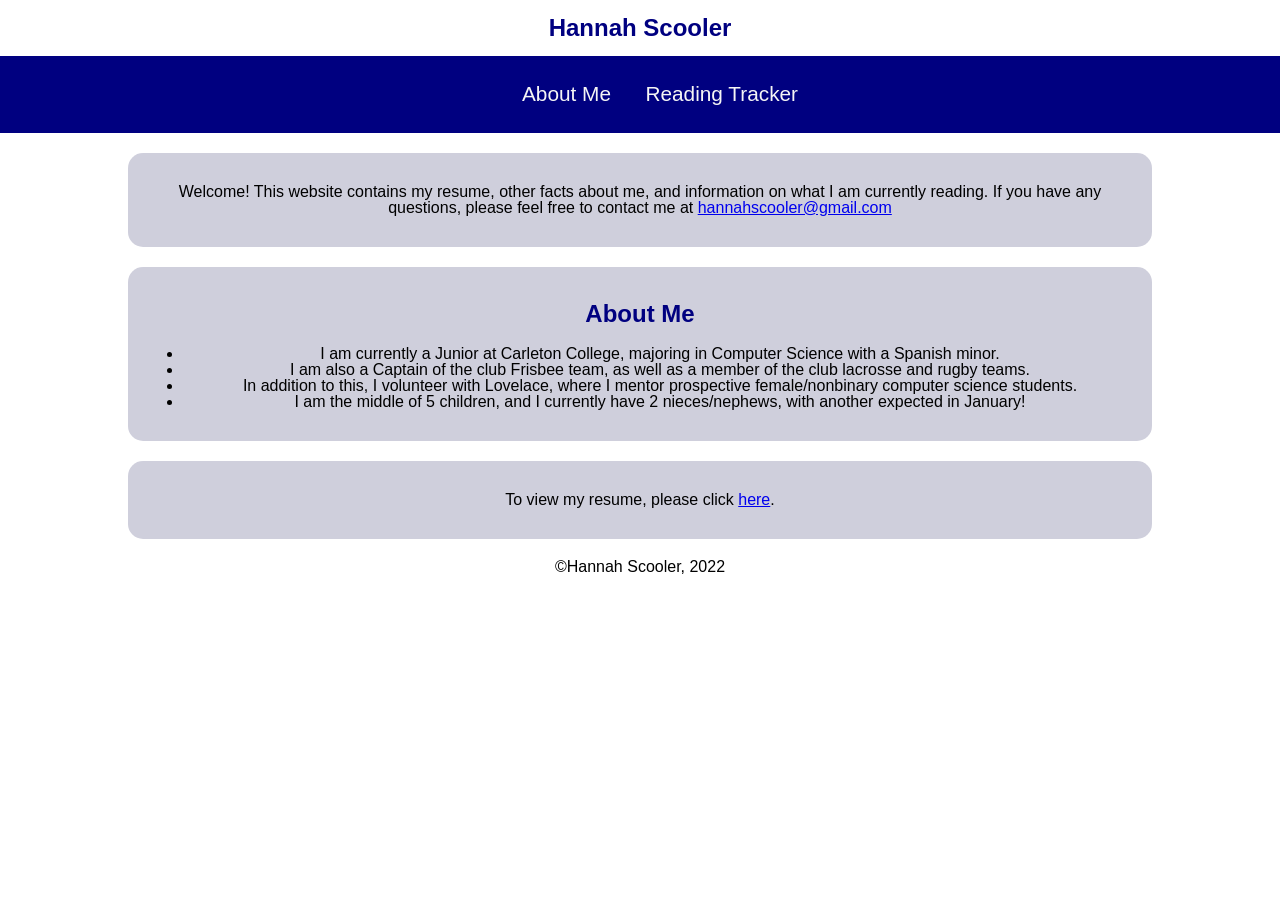
<file: index.html>
<!DOCTYPE html>
<html lang="en">
    <head>
        <meta charset="utf-8">
        <title>Hannah Scooler</title>
        <link rel="stylesheet" href="stylesheet.css">
    </head>

    <body>
        <header> 
            <h1>Hannah Scooler</h1>
        </header>

        <nav>
            <ul>
                <li><a href="/index.html">About Me</a></li>
                <li><a href="/reading.html">Reading Tracker</a></li>
            </ul>
        </nav>

        <main>
            <section>
                <p>Welcome! This website contains my resume, other facts about me, and information on what I am currently reading. 
                    If you have any questions, please feel free to contact me at <a href="mailto: hannahscoolerh@gmail.com">hannahscooler@gmail.com</a></p>
            </section>
            <section> 
                <h1>About Me</h1>
                <ul>
                    <li>I am currently a Junior at Carleton College, majoring in Computer Science with a Spanish minor.</li>
                    <li>I am also a Captain of the club Frisbee team, as well as a member of the club lacrosse and rugby teams.</li>
                    <li>In addition to this, I volunteer with Lovelace, where I mentor prospective female/nonbinary computer science students.</li>
                    <li>I am the middle of 5 children, and I currently have 2 nieces/nephews, with another expected in January!</li>
                </ul>
            </section>
            <section>
                <p>To view my resume, please click <a href="https://docs.google.com/document/d/1E71lwb5Ng6fGoYnllo795bBQAcOtS-8Gm0ohxHOcEYw/edit?usp=sharing">here</a>.</p> 
            </section>
        </main>

        <footer>
            <p>&copy;Hannah Scooler, 2022</p>
        </footer>
    </body>
</html>
</file>
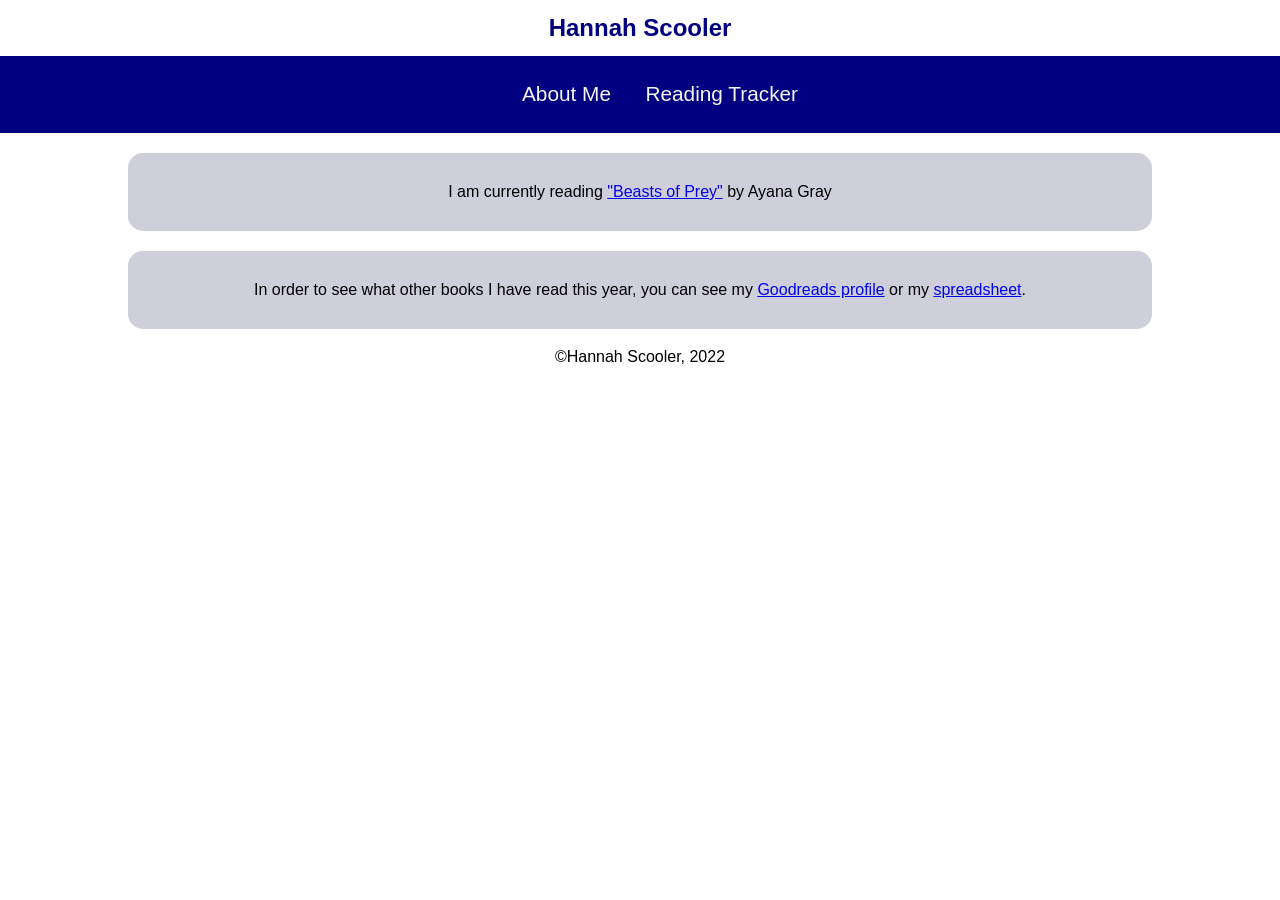
<file: reading.html>
<!DOCTYPE html>
<html lang="en">
    <head>
        <meta charset="utf-8">
        <title>Hannah Scooler</title>
        <link rel="stylesheet" href="stylesheet.css">
    </head>

    <body>
        <header> 
            <h1>Hannah Scooler</h1>
        </header>

        <nav>
            <ul>
                <li><a href="/index.html">About Me</a></li>
                <li><a href="/reading.html">Reading Tracker</a></li>
            </ul>
        </nav>

        <main>
            <section>
                <p>I am currently reading <a href="https://www.goodreads.com/book/show/56552953-beasts-of-prey?ac=1&from_search=true&qid=3bOtdY2f2B&rank=1">"Beasts of Prey"</a> by Ayana Gray</p>
            </section>
            <section>
                <p>In order to see what other books I have read this year, you can see my <a href="https://www.goodreads.com/user/show/159382572-hannah-scooler">Goodreads profile</a> or my <a href="https://docs.google.com/spreadsheets/d/1ks8l8k5_EXndMzKEY3rIOlYmADwzQwnDmfFLrgvCPFQ/edit?usp=sharing">spreadsheet</a>.</p>
            </section>
        </main>

        <footer>
            <p>&copy;Hannah Scooler, 2022</p>
        </footer>
    </body>
</html>
</file>
<file: stylesheet.css>
header, footer
{
    background-color: whitesmoke;
    width: 100%;
    text-align: center; 
    display: inline;
}
nav
{
    text-align: center;
    background-color: navy;
    padding: 12px 0px;
}
nav ul li 
{
    display: inline;
    text-decoration: none;
    cursor: pointer;
}
nav ul li a
{
    font-size: 130%;
    text-decoration: none;
    color: whitesmoke; 
    background-color: navy;
    padding: 20px 15px;
}
nav ul li a:hover
{
    background-color: whitesmoke;
    color: navy;
}
body
{
    line-height: 1;
    font-size: 12;
    font-family: 'Lucida Sans', 'Lucida Sans Regular', 'Lucida Grande', 'Lucida Sans Unicode', Geneva, Verdana, sans-serif;
    margin: 0px;
    padding: 0px;
    text-align: center;
}
h1
{
    color: navy;
    font-size: 150%;
    text-align: center;
}
section
{
    background-color: rgba(188, 188, 206, 0.708);
    border: 2px whitesmoke;
    text-align: center;
    border-radius: 15px; 
    padding: 15px; 
    margin: 20px 10%;
}
</file>
